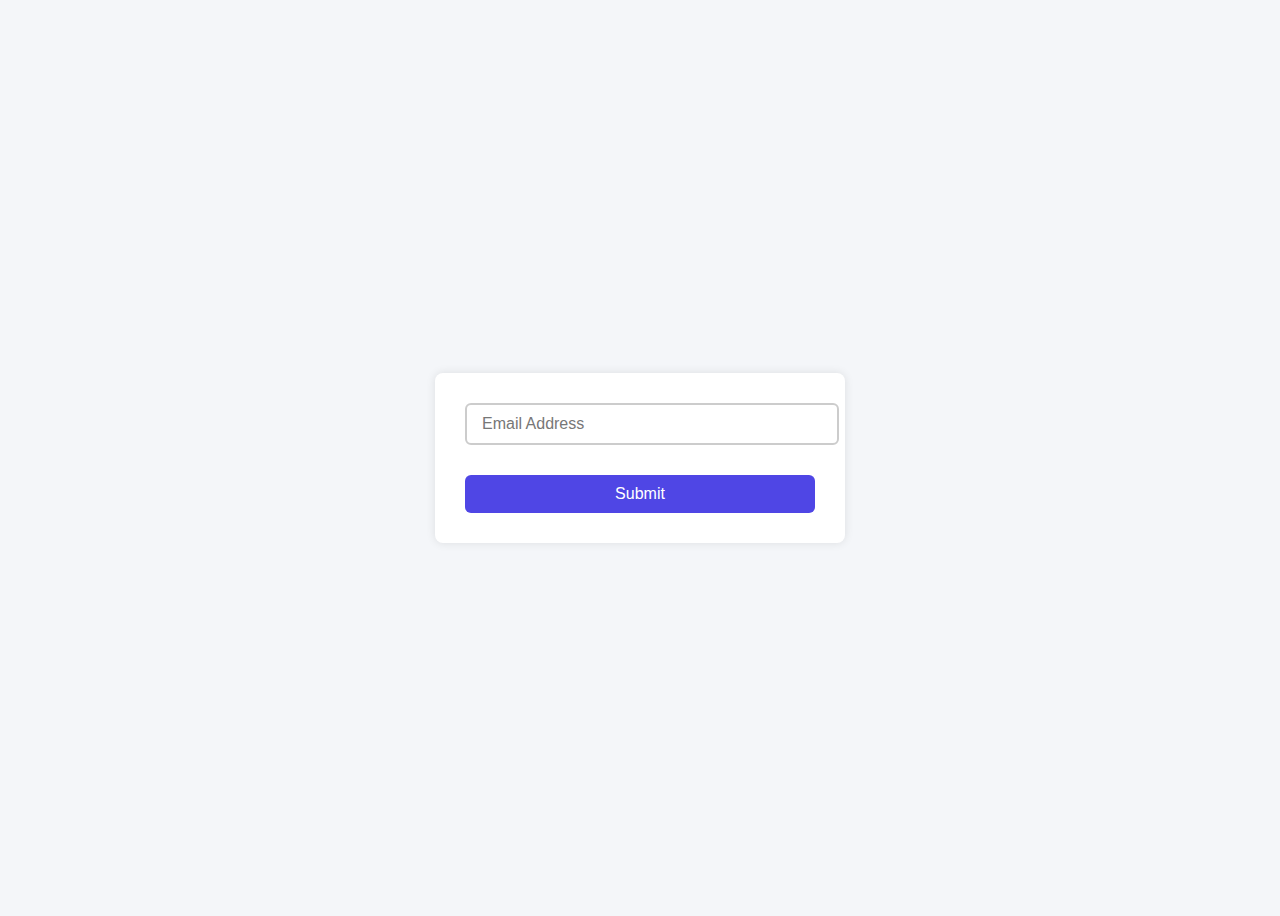
<file: form-t.html>
<!DOCTYPE html>
<html lang="en">
<head>
  <meta charset="UTF-8">
  <title>Floating Label Form</title>
  <style>
    body {
      background: #f4f6f9;
      font-family: 'Segoe UI', sans-serif;
      height: 100vh;
      display: flex;
      justify-content: center;
      align-items: center;
    }
    .form-container {
      background: #fff;
      padding: 30px;
      border-radius: 8px;
      box-shadow: 0 0 10px rgba(0,0,0,0.1);
      width: 350px;
    }
    .form-group {
      position: relative;
      margin-bottom: 20px;
    }
    input {
      width: 100%;
      padding: 14px 10px 6px;
      border: 2px solid #ccc;
      border-radius: 6px;
      font-size: 16px;
      background: none;
      outline: none;
      transition: border-color 0.3s;
    }
    label {
      position: absolute;
      top: 50%;
      left: 12px;
      transform: translateY(-50%);
      background: #fff;
      padding: 0 5px;
      color: #777;
      font-size: 16px;
      pointer-events: none;
      transition: 0.2s ease all;
    }
    input:focus + label,
    input:not(:placeholder-shown) + label {
      top: 0;
      font-size: 12px;
      color: #1e88e5;
    }
    input:focus {
      border: 2px solid #1e88e5;
    }
    button {
      background: #4f46e5;
      color: white;
      border: none;
      padding: 10px 20px;
      border-radius: 6px;
      font-size: 16px;
      cursor: pointer;
      width: 100%;
      margin-top: 10px;
      transition: background 0.3s;
    }
    button:hover {
      background: #4338ca;
    }
  </style>
</head>
<body>

<div class="form-container">
  <form>
    
    <div class="form-group">
      <input type="email" id="email" placeholder=" " required>
      <label for="email">Email Address</label>
    </div>
    <button type="submit">Submit</button>
  </form>
</div>

</body>
</html>
</file>
